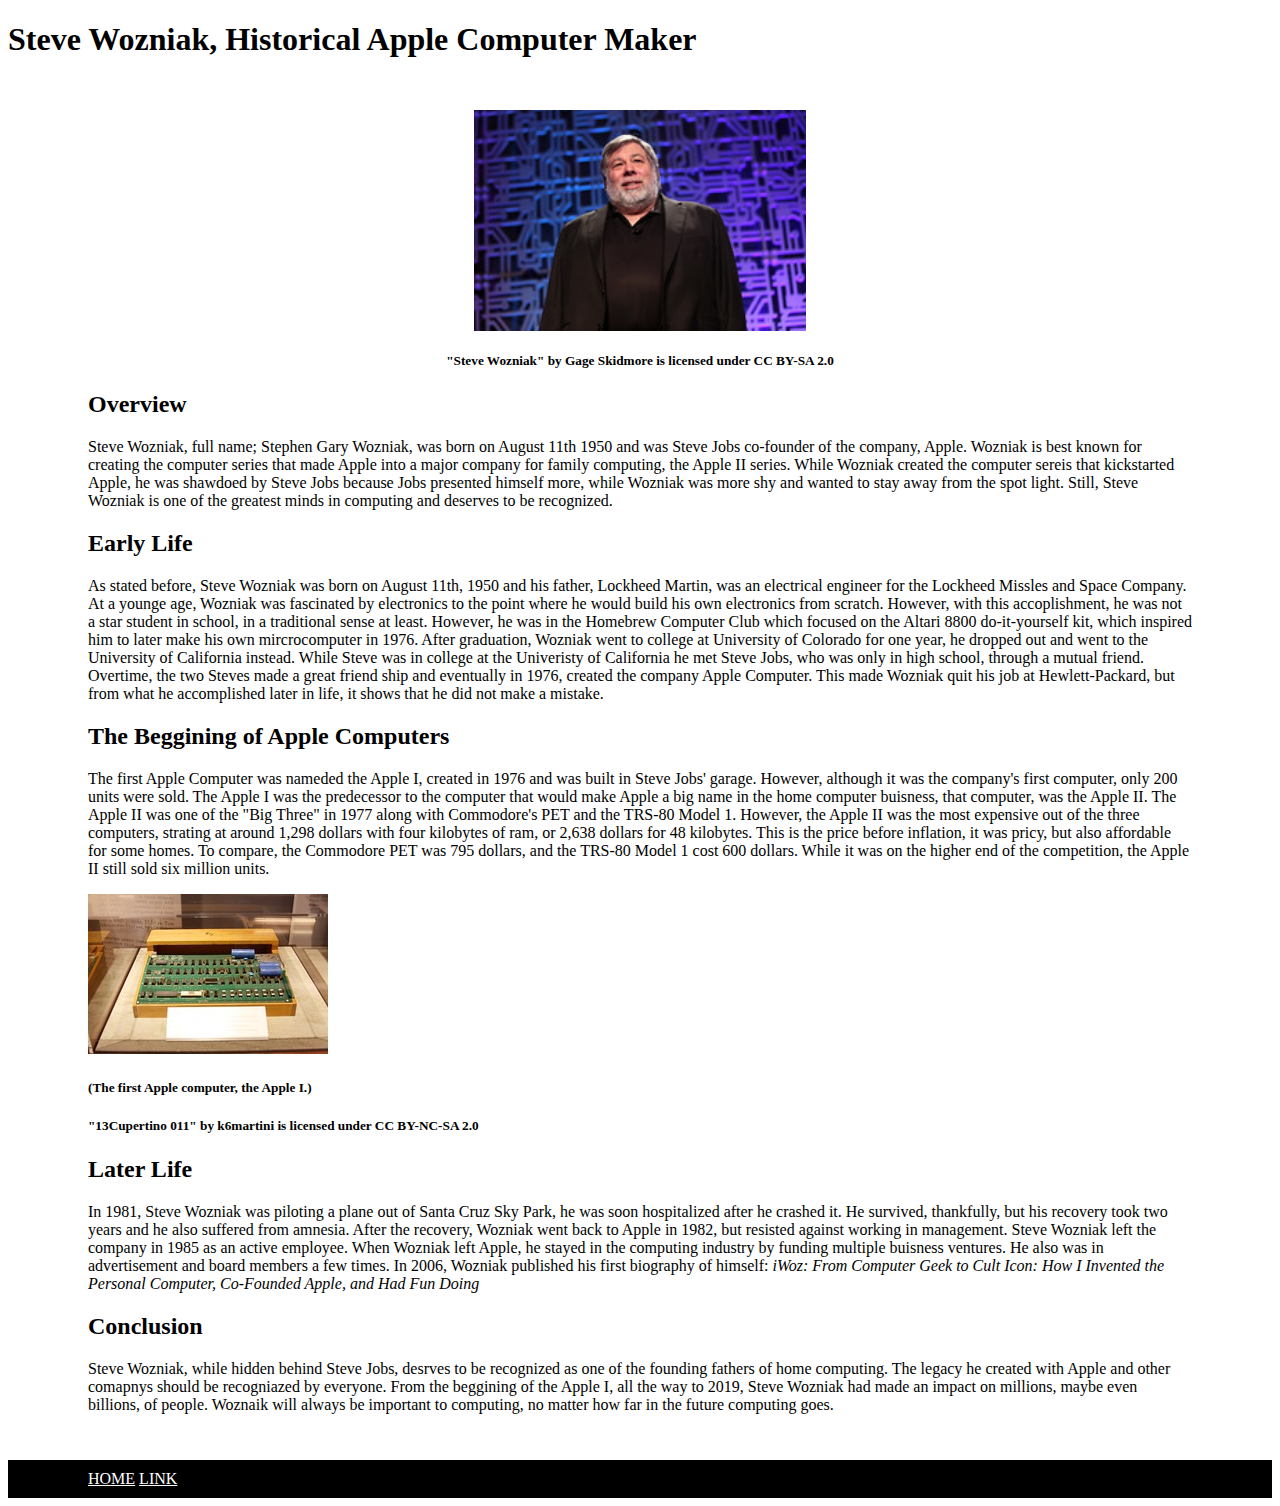
<file: index.html>
<!DOCTYPE html>
<html>
<head>
  <!-- Link your css file here -->
  <link rel="stylesheet" href="style.css">
  
  <!-- Create a title for your website tab -->
  <h1>Steve Wozniak, Historical Apple Computer Maker</h1>

</head>
<body>
  <div class="title">
    <img src=Wozniak.jpg alt="Steve Wozniak" class="center">
    <div class="text">
    <h5>"Steve Wozniak" by Gage Skidmore is licensed under CC BY-SA 2.0</h5>
  </div>

    <h2>Overview</h2>

    <p>Steve Wozniak, full name; Stephen Gary Wozniak, was born on August 11th 1950 and was Steve Jobs co-founder of the company, Apple.
      Wozniak is best known for creating the computer series that made Apple into a major company for family computing, the Apple II series. 
      While Wozniak created the computer sereis that kickstarted Apple, he was shawdoed by Steve Jobs because Jobs presented himself more, while Wozniak was more shy and wanted to stay away from the spot light.
      Still, Steve Wozniak is one of the greatest minds in computing and deserves to be recognized.</p>

      <h2>Early Life</h2>

      <p>As stated before, Steve Wozniak was born on August 11th, 1950 and his father, Lockheed Martin, was an electrical engineer for the Lockheed Missles and Space Company.
        At a younge age, Wozniak was fascinated by electronics to the point where he would build his own electronics from scratch.
        However, with this accoplishment, he was not a star student in school, in a traditional sense at least.
        However, he was in the Homebrew Computer Club which focused on the Altari 8800 do-it-yourself kit, which inspired him to later make his own mircrocomputer in 1976.
        After graduation, Wozniak went to college at University of Colorado for one year, he dropped out and went to the University of California instead.
        While Steve was in college at the Univeristy of California he met Steve Jobs, who was only in high school, through a mutual friend.
        Overtime, the two Steves made a great friend ship and eventually in 1976, created the company Apple Computer.
        This made Wozniak quit his job at Hewlett-Packard, but from what he accomplished later in life, it shows that he did not make a mistake.
      </p>

      <h2>The Beggining of Apple Computers</h2>
      <p>The first Apple Computer was nameded the Apple I, created in 1976 and was built in Steve Jobs' garage.
        However, although it was the company's first computer, only 200 units were sold.
        The Apple I was the predecessor to the computer that would make Apple a big name in the home computer buisness, that computer, was the Apple II.
        The Apple II was one of the "Big Three" in 1977 along with Commodore's PET and the TRS-80 Model 1.
        However, the Apple II was the most expensive out of the three computers, strating at around 1,298 dollars with four kilobytes of ram, or 2,638 dollars for 48 kilobytes.
        This is the price before inflation, it was pricy, but also affordable for some homes.
        To compare, the Commodore PET was 795 dollars, and the TRS-80 Model 1 cost 600 dollars.
        While it was on the higher end of the competition, the Apple II still sold six million units.
      </p>

      <img src= Apple_I.jpg alt="Apple I">
      <h5>(The first Apple computer, the Apple I.)</h5>
      <h5>"13Cupertino 011" by k6martini is licensed under CC BY-NC-SA 2.0</h5>

      <h2>Later Life</h2>
      <p>In 1981, Steve Wozniak was piloting a plane out of Santa Cruz Sky Park, he was soon hospitalized after he crashed it.
        He survived, thankfully, but his recovery took two years and he also suffered from amnesia. 
        After the recovery, Wozniak went back to Apple in 1982, but resisted against working in management.
        Steve Wozniak left the company in 1985 as an active employee.
        When Wozniak left Apple, he stayed in the computing industry by funding multiple buisness ventures.
        He also was in advertisement and board members a few times.
        In 2006, Wozniak published his first biography of himself: <i>iWoz: From Computer Geek to Cult Icon: How I Invented the Personal Computer, Co-Founded Apple, and Had Fun Doing</i>
      </p>

      <h2>Conclusion</h2>
      <p>Steve Wozniak, while hidden behind Steve Jobs, desrves to be recognized as one of the founding fathers of home computing.
        The legacy he created with Apple and other comapnys should be recogniazed by everyone.
        From the beggining of the Apple I, all the way to 2019, Steve Wozniak had made an impact on millions, maybe even billions, of people.
        Woznaik will always be important to computing, no matter how far in the future computing goes.
      </p>

  </div>
  <div class="navigation">
    <a href="index.html">HOME</a>
    <a href="quiz.html">LINK</a>
  </div>


  <!-- Link your script file here -->
  <script src="script.js"></script>
  
</body>
</html>
</file>
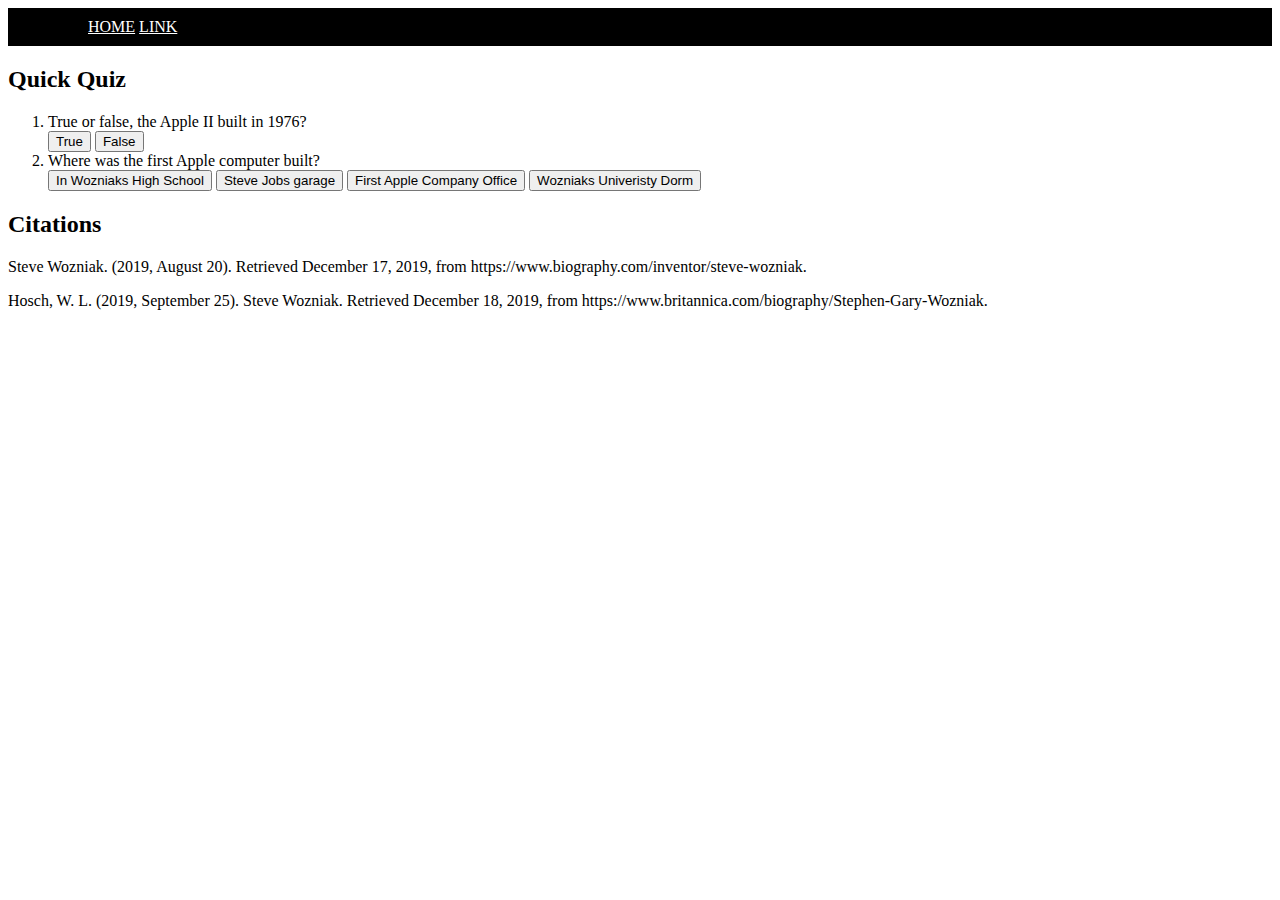
<file: quiz.html>
<!DOCTYPE html>
<html>
<head>
    <div class="navigation">
            <a href="index.html">HOME</a>
           <a href="">LINK</a>
            </div>

   <link rel="stylesheet" href="style.css">

   </head>
   <body>
       <h2>Quick Quiz</h2>

       <ol>
           <li>True or false, the Apple II built in 1976?</li>
           <button type="button" onclick="wrong();" >True</button> <button type="button" onclick="correct();">False</button>
           <li>Where was the first Apple computer built?</li>
           <button type="button" onclick="wrong();">In Wozniaks High School</button> <button type="button" onclick="correct();">Steve Jobs garage</button> <button type="button" onclick="wrong();">First Apple Company Office</button> <button type="button" onclick="wrong();">Wozniaks Univeristy Dorm</button>
       </ol>

       <h2>Citations</h2>
       <p>Steve Wozniak. (2019, August 20). Retrieved December 17, 2019, from https://www.biography.com/inventor/steve-wozniak.</p>
       <p>Hosch, W. L. (2019, September 25). Steve Wozniak. Retrieved December 18, 2019, from https://www.britannica.com/biography/Stephen-Gary-Wozniak.</p>
       <script src="script.js"></script>
   </body>
   </html>
</file>
<file: style.css>
body {
  background-color: white;
}

h1 {

}

p {

}

a {
  color: white;
}

.title {
  padding: 30px 80px;
}

.navigation{
  padding: 10px 80px;
  background-color: black;
}

.center{
  display: block;
  margin-left:auto;
  margin-right:auto;
  width:30%;
}

.text {
  text-align: center;
}

.button {
  background-color: #4CAF50; /* Green */
  border: none;
  color: white;
  padding: 15px 32px;
  text-align: center;
  text-decoration: none;
  display: inline-block;
  font-size: 16px;
}

.alert {
  
}
</file>
